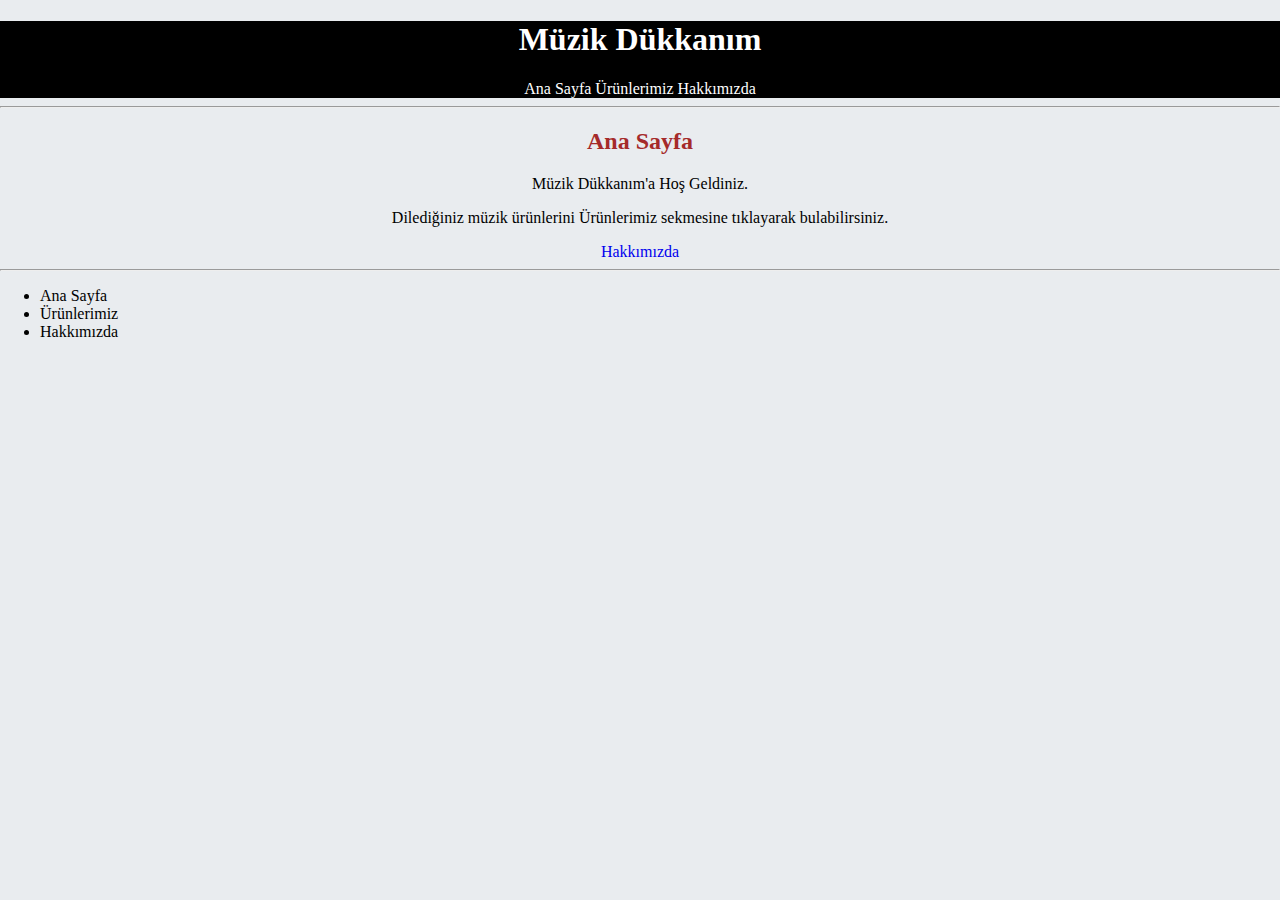
<file: index.html>
<!DOCTYPE html>
<html lang="tr">
    <head>
        <meta charset="UTF-8">
        <meta http-equiv="X-UA-Compatible" content="IE=edge">
        <meta name="viewport" content="width=device-width, initial-scale=1.0">
        <title>Ana Sayfa</title>
        <!-- Bootstrap Link -->
        <link href="https://cdn.jsdelivr.net/npm/bootstrap@5.0.2/dist/css/bootstrap.min.css" rel="stylesheet" integrity="sha384-EVSTQN3/azprG1Anm3QDgpJLIm9Nao0Yz1ztcQTwFspd3yD65VohhpuuCOmLASjC" crossorigin="anonymous">
        <link rel="stylesheet" href="style.css">
    </head>
    <body>
        <!-- Nav Bar Start-->
        <header style="background-color: black;">
            <nav>
                <a href="index.html"><h1>Müzik Dükkanım</h1></a>
                <a href="index.html" style="color: white;">Ana Sayfa</a>
                <a href="products.html" style="color: white;">Ürünlerimiz</a>
                <a href="about-us.html" style="color: white;">Hakkımızda</a>
            </nav>
        </header> <hr>
        <!-- Nav Bar End-->

        <!-- Content Start-->
        <div class="content">
            <h2>Ana Sayfa</h2>
            <p>Müzik Dükkanım'a Hoş Geldiniz.</p>
            <p>Dilediğiniz müzik ürünlerini Ürünlerimiz sekmesine tıklayarak bulabilirsiniz.</p>
        </div>
        <!-- Jumbotron -->
        <div class="d-grid gap-6 col-2 mx-auto">
            <a class="btn btn-primary" href="about-us.html" role="button">Hakkımızda</a>
        </div>
        <!-- Content End-->

        <!-- Footer Start-->
        <footer>
            <nav>
                <hr>
                <ul>
                    <li><a href="index.html" style="color: black;">Ana Sayfa</a></li>
                    <li><a href="products.html" style="color: black;">Ürünlerimiz</a></li>
                    <li><a href="about-us.html" style="color: black;">Hakkımızda</a></li>
                </ul>
            </nav>
        </footer>
        <!-- Footer End-->
    </body>
</html>
</file>
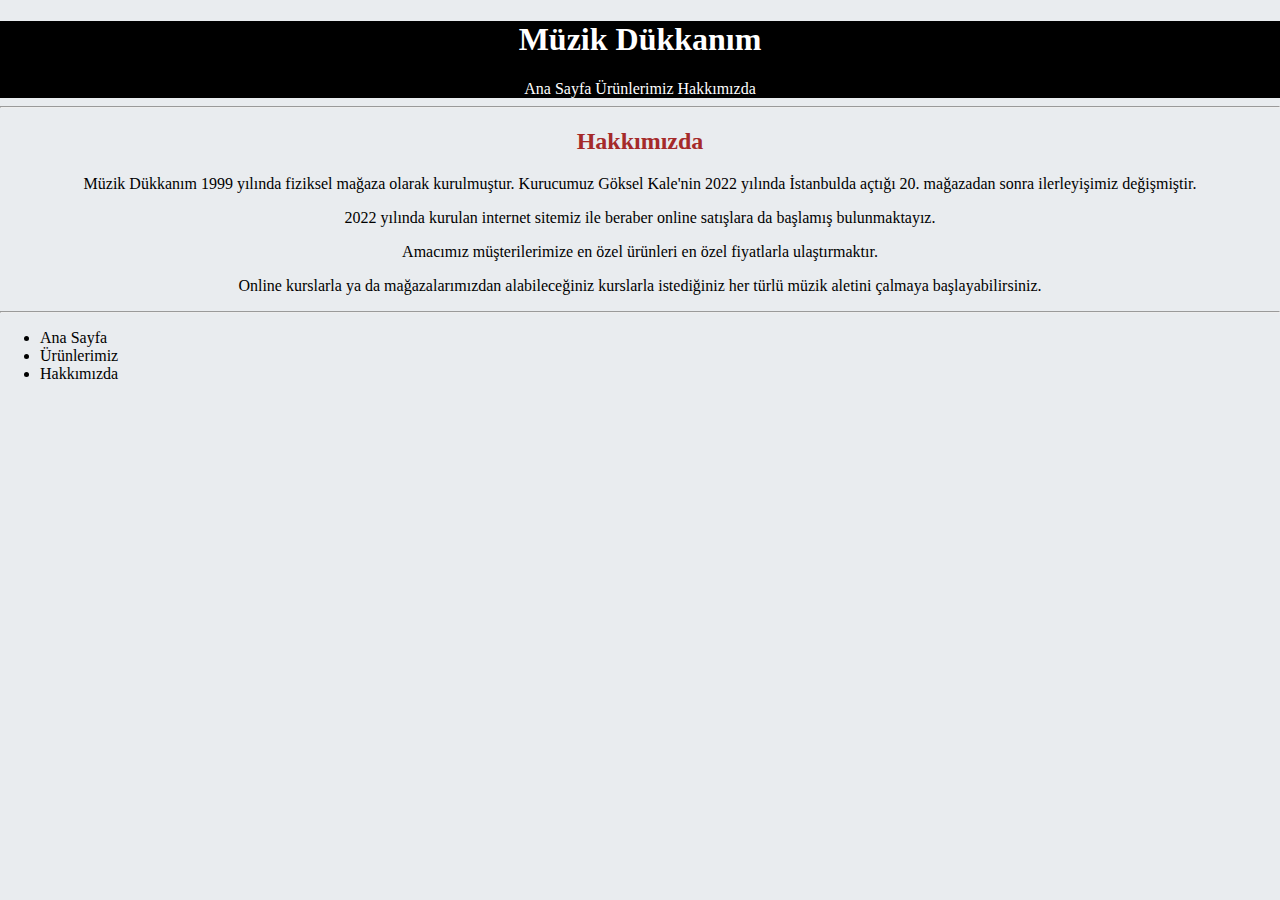
<file: about-us.html>
<!DOCTYPE html>
<html lang="tr">
    <head>
        <meta charset="UTF-8">
        <meta http-equiv="X-UA-Compatible" content="IE=edge">
        <meta name="viewport" content="width=device-width, initial-scale=1.0">
        <title>Ana Sayfa</title>
        <!-- Bootstrap Link -->
        <link href="https://cdn.jsdelivr.net/npm/bootstrap@5.0.2/dist/css/bootstrap.min.css" rel="stylesheet" integrity="sha384-EVSTQN3/azprG1Anm3QDgpJLIm9Nao0Yz1ztcQTwFspd3yD65VohhpuuCOmLASjC" crossorigin="anonymous">
        <link rel="stylesheet" href="style.css">
    </head>
    <body>
        <!-- Nav Bar Start-->
        <header style="background-color: black;">
            <nav>
                <a href="index.html"><h1>Müzik Dükkanım</h1></a>
                <a href="index.html" style="color: white;">Ana Sayfa</a>
                <a href="products.html" style="color: white;">Ürünlerimiz</a>
                <a href="about-us.html" style="color: white;">Hakkımızda</a>
            </nav>
        </header> <hr>
        <!-- Nav Bar End-->

        <!-- Content Start-->
        <div class="container">
            <div class="row">
                <div class="col-md-12">
                    <div class="card">
                        <h2 class="card-header">Hakkımızda</h2>
                        <div class="card-body">
                            <p>Müzik Dükkanım 1999 yılında fiziksel mağaza olarak kurulmuştur. Kurucumuz Göksel Kale'nin 2022 yılında İstanbulda açtığı 20. mağazadan sonra ilerleyişimiz değişmiştir.</p>
                            <p>2022 yılında kurulan internet sitemiz ile beraber online satışlara da başlamış bulunmaktayız.</p>
                            <p>Amacımız müşterilerimize en özel ürünleri en özel fiyatlarla ulaştırmaktır.</p>
                            <p>Online kurslarla ya da mağazalarımızdan alabileceğiniz kurslarla istediğiniz her türlü müzik aletini çalmaya başlayabilirsiniz.</p>
                        </div>
                    </div>
                </div>
            </div>
        </div>
        
        
        <!-- Content Start-->

        <!-- Footer Start-->
        <footer>
            <nav>
                <hr>
                <ul>
                    <li><a href="index.html" style="color: black;">Ana Sayfa</a></li>
                    <li><a href="products.html" style="color: black;">Ürünlerimiz</a></li>
                    <li><a href="about-us.html" style="color: black;">Hakkımızda</a></li>
                </ul>
            </nav>
        </footer>
        <!-- Footer End-->
    </body>
</html>
</file>
<file: style.css>
body {
    background-color: #E9ECEF;
    margin: 0 auto;
    text-align: center;
    width: auto;
    color: black;
}

h1{
    color: White;
    text-align: center;
}

h2{
    color: brown;
    text-align: center;
}

nav{
    text-align: center;
}

ul{
    text-align: left;
}

a{
    text-decoration: none;
}
</file>
